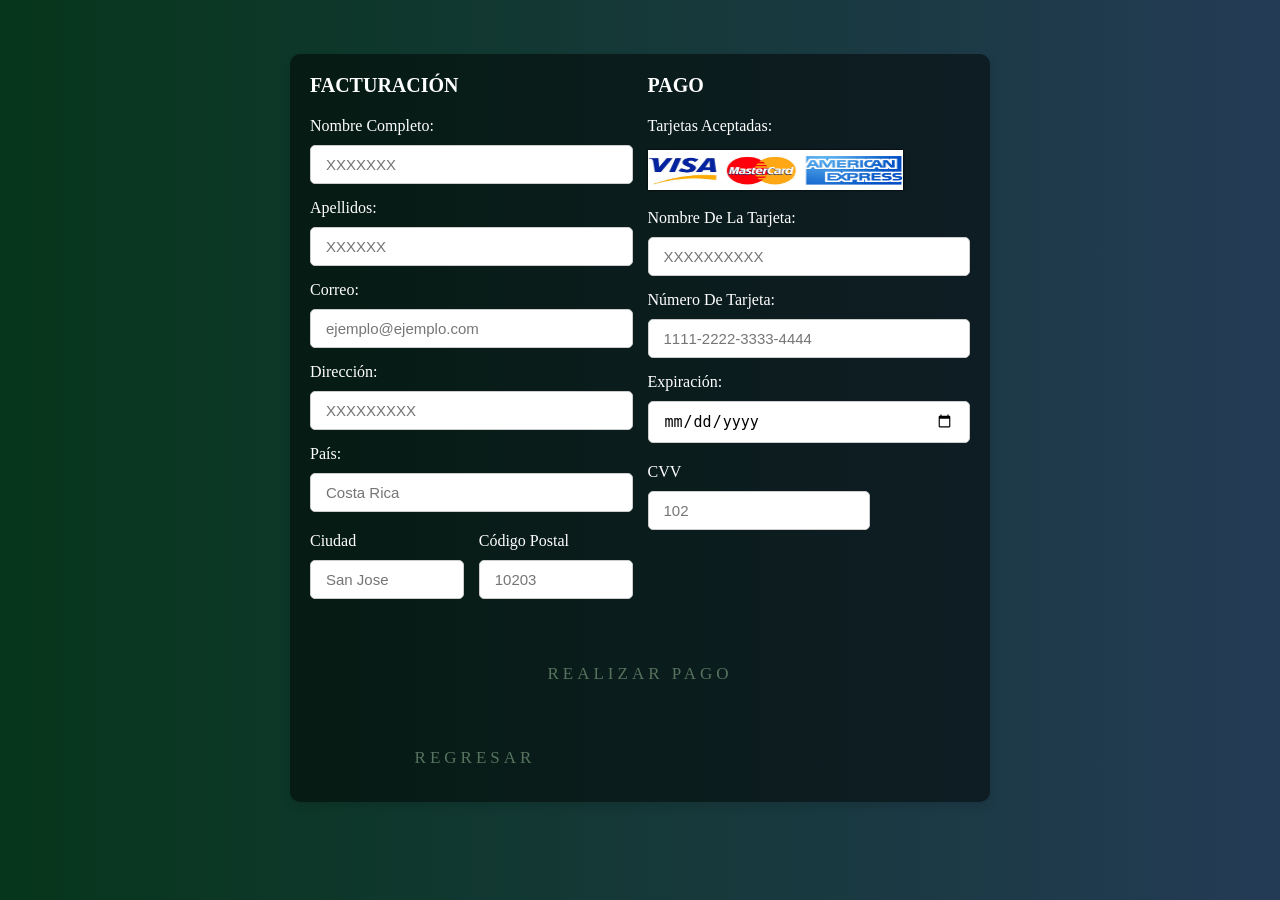
<file: src/main/resources/static/cancelarPago.html>
<!DOCTYPE html>
<html>
    <head>
        <title>Pago en Línea</title>
        <meta charset="UTF-8">
        <meta name="viewport" content="width=device-width, initial-scale=1.0">
        <link href="css/estilosCancelarPago.css" rel="stylesheet" type="text/css"/>
    </head>
    <body>
        <div class="container">
            <form action="">
                <div class="row">
                    <div class="col">
                        <h3 class="title">Facturación</h3>
                        <div class="input-box">
                            <span>Nombre Completo:</span>
                            <input type="text" placeholder="XXXXXXX">
                        </div>
                        <div class="input-box">
                            <span>Apellidos:</span>
                            <input type="text" placeholder="XXXXXX">
                        </div>
                        <div class="input-box">
                            <span>Correo:</span>
                            <input type="email" placeholder="ejemplo@ejemplo.com">
                        </div>
                        <div class="input-box">
                            <span>Dirección:</span>
                            <input type="text" placeholder="XXXXXXXXX">
                        </div>
                        <div class="input-box">
                            <span>País:</span>
                            <input type="text" placeholder="Costa Rica">
                        </div>
                        <div class="flex">
                            <div class="input-box">
                                <span>Ciudad</span>
                                <input type="text" placeholder="San Jose">
                            </div>
                            <div class="input-box">
                                <span>Código Postal</span>
                                <input type="text" placeholder="10203">
                            </div>
                        </div>
                    </div>
                    <div class="col">
                        <h3 class="title">Pago</h3>
                        <div class="input-box">
                            <span>Tarjetas Aceptadas:</span>
                            <img src="images/tarjetas.jpg">
                        </div>
                        <div class="input-box">
                            <span>Nombre de la Tarjeta:</span>
                            <input type="text" placeholder="XXXXXXXXXX">
                        </div>
                        <div class="input-box">
                            <span>Número de Tarjeta:</span>
                            <input type="text" placeholder="1111-2222-3333-4444">
                        </div>
                        <div class="input-box">
                            <span>Expiración:</span>
                            <input type="date" placeholder="">
                        </div>
                        <div class="flex">
                            <div class="input-box">
                                <span>CVV</span>
                                <input type="text" placeholder="102">
                            </div>
                        </div>
                    </div>
                </div>
                <a href="cancelarPago.html">
                    <span></span>
                    <span></span>
                    <span></span>
                    <span></span>
                    Realizar pago
                </a>
                <a href="reservar.html" style= "width:50%">
                    <span></span>
                    <span></span>
                    <span></span>
                    <span></span>
                    Regresar
                </a>
            </form>
        </div>
    </body>
</html>
</file>
<file: src/main/resources/static/css/estilosCancelarPago.css>
*{
    margin: 0;
    padding: 0;
    box-sizing: border-box;
    outline: none;
    border: none;
    text-transform: capitalize;
    transition: all .2s linear;
}
.container{
    display: flex;
    justify-content: center;
    align-items: center;
    padding: 25px;
    min-height: 100vh;
    background: linear-gradient(90deg, #06361b, #243b55);
    padding-bottom: 70px;
}
.container form{
    padding: 20px;
    width: 700px;
    background: rgba(0, 0, 0, .5);
    box-shadow: 0 5px 10px rgba(0,0,0,.1);
    border-radius: 10px;
}
.container form .row{
    display: flex;
    flex-wrap: wrap;
    gap: 15px;
}
.container form .row .col{
    flex: 1 1 250px;
}
.container form .row .col .title{
    font-size: 20px;
    color: #fff;
    padding-bottom: 5px;
    text-transform: uppercase;
}
.container form .row .col .input-box{
    margin: 15px 0;
}
.container form .row .col .input-box span{
    margin-bottom: 10px;
    display: block;
    color: #fff;
}
.container form .row .col .input-box input{
    width: 100%;
    border: 1px solid #ccc;
    padding: 10px 15px;
    font-size: 15px;
    text-transform: none;
    border-radius: 5px;
}
.container form .row .col .input-box input:focus{
    border: 1px solid #000;
}
.container form .row .col .flex{
    display: flex;
    gap: 15px;
}
.container form .row .col .flex .input-box{
    margin-top: 5px;
}
.container form .row .col .input-box img{
    width: 255px;
    height: 40px;
    margin-top: 5px;
    filter: drop-shadow(0 0 1px #000);
}
.container form a {
    position: relative;
    display: inline-block;
    padding: 10px 20px;
    color: #55735e;
    font-size: 17px;
    text-decoration: none;
    text-transform: uppercase;
    overflow: hidden;
    transition: .5s;
    margin-top: 40px;
    letter-spacing: 4px;
    width: 100%;
    text-align: center;
}

.container a:hover{
    background: #55735e;
    color: #fff;
    border-radius: 5px;
    box-shadow: 0 0 5px #55735e,
        0 0 25px #55735e,
        0 0 50px #55735e,
        0 0 100px #55735e;
}

.container a span{
    position: absolute;
    display: block;
}

.container a span:nth-child(1){
    top: 0;
    left: -100%;
    width: 100%;
    height: 2px;
    background: linear-gradient(90deg, transparent,#55735e);
    animation: btn-anim1 1s linear infinite;
}
@keyframes btn-anim1{
    0%{
        left: -100%;
    }
    50%, 100% {
        left: 100%;
    }
}

.container a span:nth-child(2){
    top: -100%;
    right: 0;
    width: 2px;
    height: 100%;
    background: linear-gradient(180deg, transparent,#55735e);
    animation: btn-anim2 1s linear infinite;
    animation-delay: .25s;
}
@keyframes btn-anim2{
    0%{
        top: -100%;
    }
    50%, 100% {
        top: 100%;
    }
}

.container a span:nth-child(3){
    right: -100%;
    bottom: 0;
    width: 100%;
    height: 2px;
    background: linear-gradient(270deg, transparent,#55735e);
    animation: btn-anim3 1s linear infinite;
    animation-delay: .5s;
}
@keyframes btn-anim3{
    0%{
        right: -100%;
    }
    50%, 100% {
        right: 100%;
    }
}

.container a span:nth-child(4){
    bottom: -100%;
    left: 0;
    width: 2px;
    height: 100%;
    background: linear-gradient(270deg, transparent,#55735e);
    animation: btn-anim4 1s linear infinite;
    animation-delay: .75s;
}
@keyframes btn-anim4{
    0%{
        bottom: -100%;
    }
    50%, 100% {
        bottom: 100%;
    }
}
</file>
